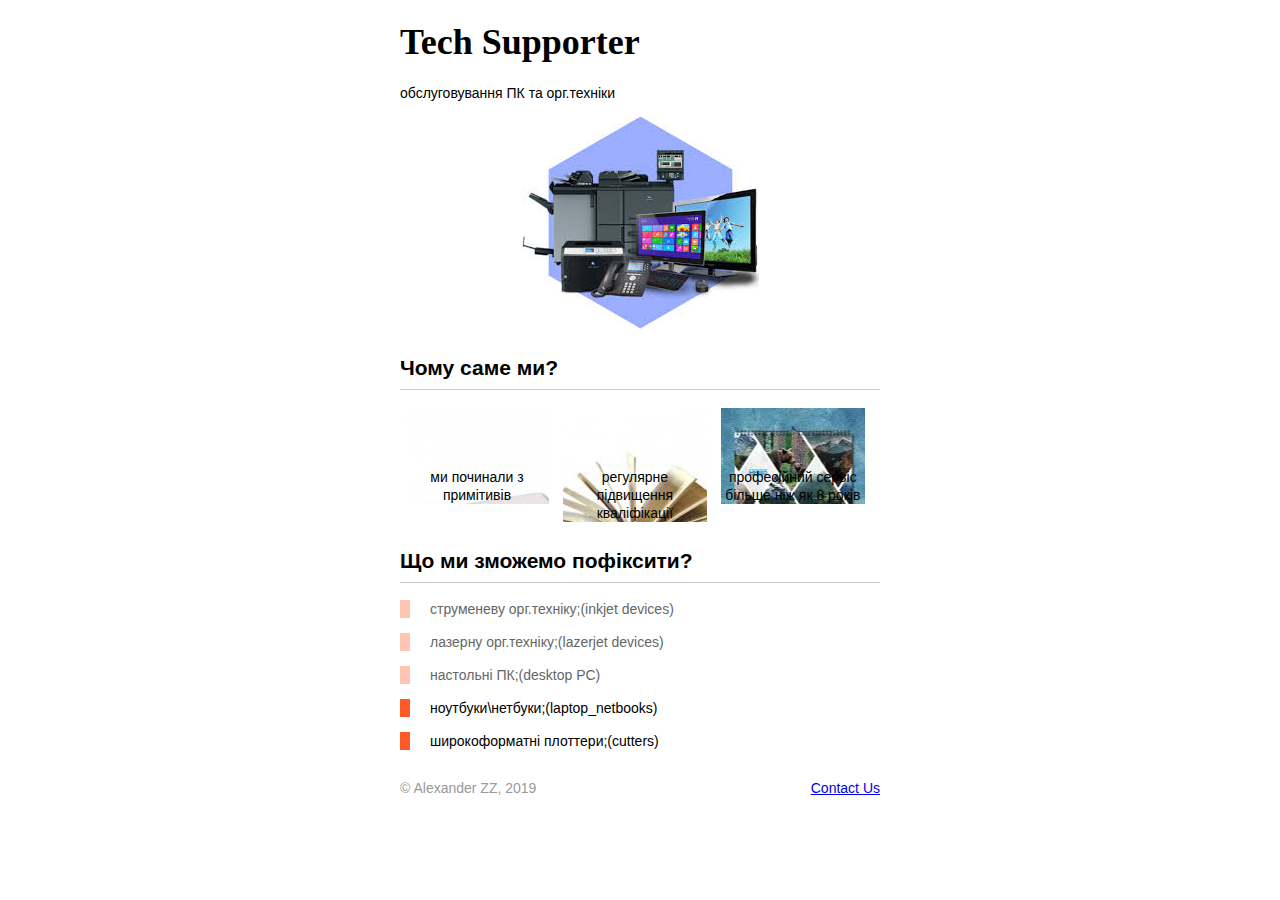
<file: index.html>
<!DOCTYPE html>
<html lang="ru">
  <head>
    <meta charset="utf-8">
    <meta name="keywords" content="Tech,TechSupport Khm,Fix,Fixing">
    <meta name="description" content="remont in Khm, fixing, support, testok, tech Khm, refill, Windows, Canon, HP, Xerox, ink, toner, BSOD">
    <title>TechSupporter</title>
    <link rel="stylesheet" href="style.css">
  </head>
  <body>
    <div class="container">
      <header class="site-header">
        <h1>Tech Supporter</h1>
        <p>обслуговування ПК та орг.техніки</p>
        <img src="img/set_org_t.jpg">
      </header>

      <section class="features">
        <h2>Чому саме ми?</h2>
        <p class="feature-simple">ми починали з примітивів</p>  
        <p class="feature-train">регулярне підвищення кваліфікації</p>
        <p class="feature-year">професійний сервіс більше ніж як 8 років</p>
      </section>

      <section class="skills">
        <h2>Що ми зможемо пофіксити?</h2>
        <ul class="skills-list">
          <li class="skills-item standart">струменеву орг.техніку;(inkjet devices)</li>
          <li class="skills-item standart">лазерну орг.техніку;(lazerjet devices)</li>
          <li class="skills-item standart">настольні ПК;(desktop PC)</li>
          <li class="skills-item vip">ноутбуки\нетбуки;(laptop_netbooks)</li>
          <li class="skills-item vip">широкоформатні плоттери;(cutters)</li>
        </ul>
      </section>

      <footer class="site-footer">
        <p>© Alexander ZZ, 2019</p>
        <p><a href="contact.html">Contact Us</a></p>
      </footer>
    </div>
  </body>
</html>
</file>
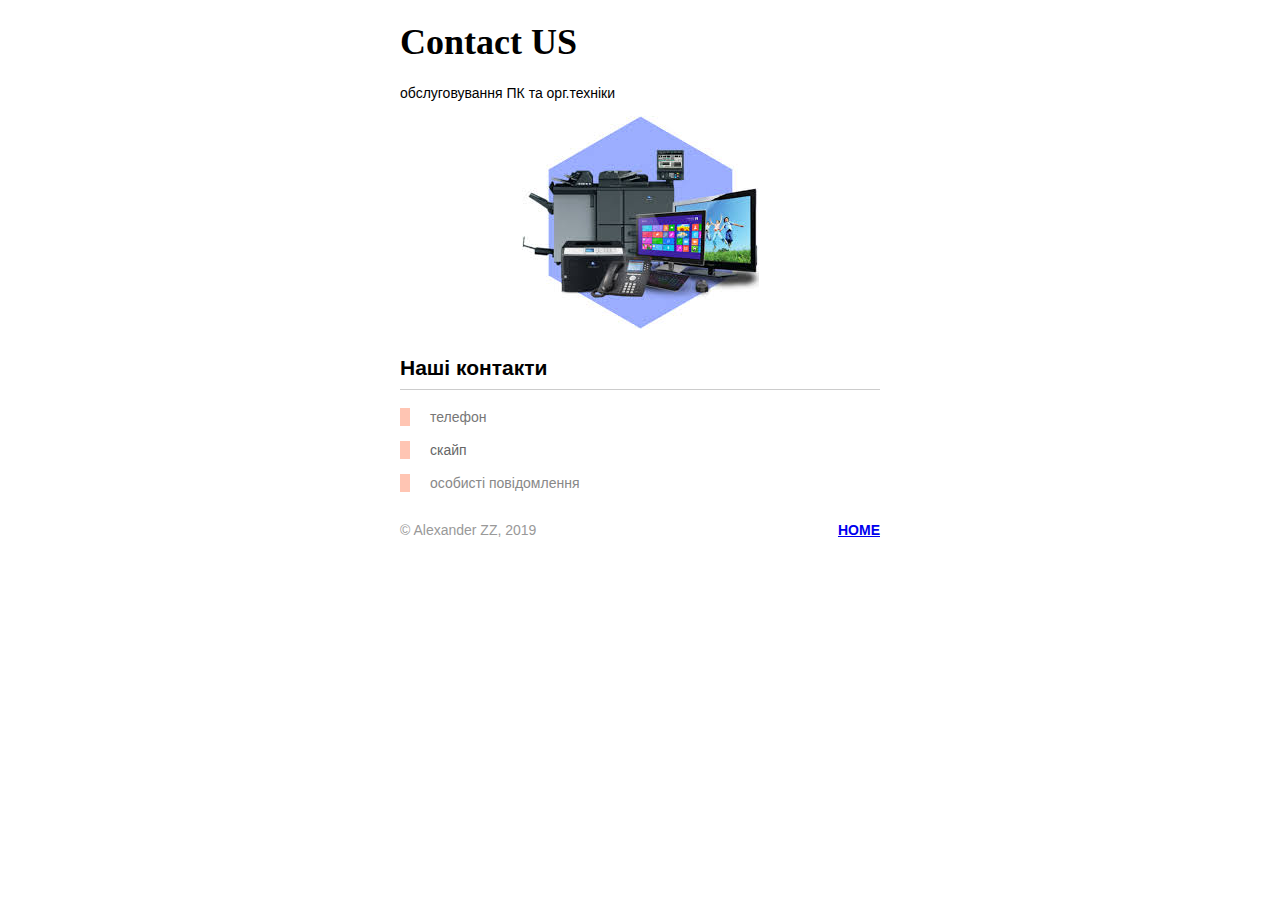
<file: contact.html>
<!DOCTYPE html>
<html lang="ru">
  <head>
    <meta charset="utf-8">
    <title>Contact us</title>
    <link rel="stylesheet" href="style.css">
  </head>
  <body>
    <div class="container">
      <header class="site-header">
        <h1>Contact US</h1>
        <p>обслуговування ПК та орг.техніки</p>
        <img src="img/set_org_t.jpg">
      </header>

      
      <section class="contacts">
        <h2>Наші контакти</h2>
        <ul class="contacts-list">
          <li class="contacts-item phone">телефон</li>
          <li class="contacts-item skype">скайп</li>
          <li class="contacts-item person">особисті повідомлення</li>
        </ul>
      </section>

      

      <footer class="site-footer">
        <p>© Alexander ZZ, 2019</p>
        <p><b><a href="index.html">HOME</a></b></p>
      </footer>
    </div>
  </body>
</html>
</file>
<file: style.css>
body {
  padding: 0;
  font-family: "Arial", sans-serif;
  font-size: 14px;
  line-height: 18px;
  color: #000000;

}

h1 {
  width: 260px;
  font-family: "Georgia", serif;
  font-size: 36px;
  line-height: 36px;
}

h2 {
  padding-bottom: 12px;
  border-bottom: 1px solid #cccccc;
}

.site-header {
  margin-bottom: 30px;
}

.skills-list {
  padding: 0;
  list-style: none;
}

.skills-item {
  margin-bottom: 15px;
  padding-left: 20px;
  border-left: 10px solid #c4c4c4;
  color: #999999;
}

.standart {
  border-color: #ffc5b3;
  color: #666666;
}


.vip {
  border-color: #ff5a26;
  color: #000000;
}

.container {
  width: 480px;
  margin: 0 auto;
}

.site-header img {
  display: block;
  margin: 0 auto;
}

.features {
  margin-bottom: 30px;
}

.features p {
  display: inline-block;
  vertical-align: top;
  width: 30%;
  margin: 0 5px;
  text-align: center;
  background-repeat: no-repeat;
  background-position: center top;
}

.feature-simple {
  padding-top: 60px;
  background-image: url("img/fc_pc_e16.jpg");
}

.feature-train {
  padding-top: 60px;
  background-image: url("img/open_book.jpg");
}


.feature-year {
  padding-top: 60px;
  background-image: url("img/calendar.jpg");
}




.site-footer {
  display: flex;
  justify-content: space-between;
  color: #999999;
}

.contacts-list{
padding: 0;
  list-style: none;
}

.contacts-item {
  margin-bottom: 15px;
  padding-left: 20px;
  border-left: 10px solid #c4c4c4;
  color: #555555;
}

.phone {
  border-color: #ffc5b3;
  color: #777777;
}

.person {
  border-color: #ffc5b3;
  color: #888888;
}

.skype {
  border-color: #ffc5b3;
  color: #666666;
}
</file>
